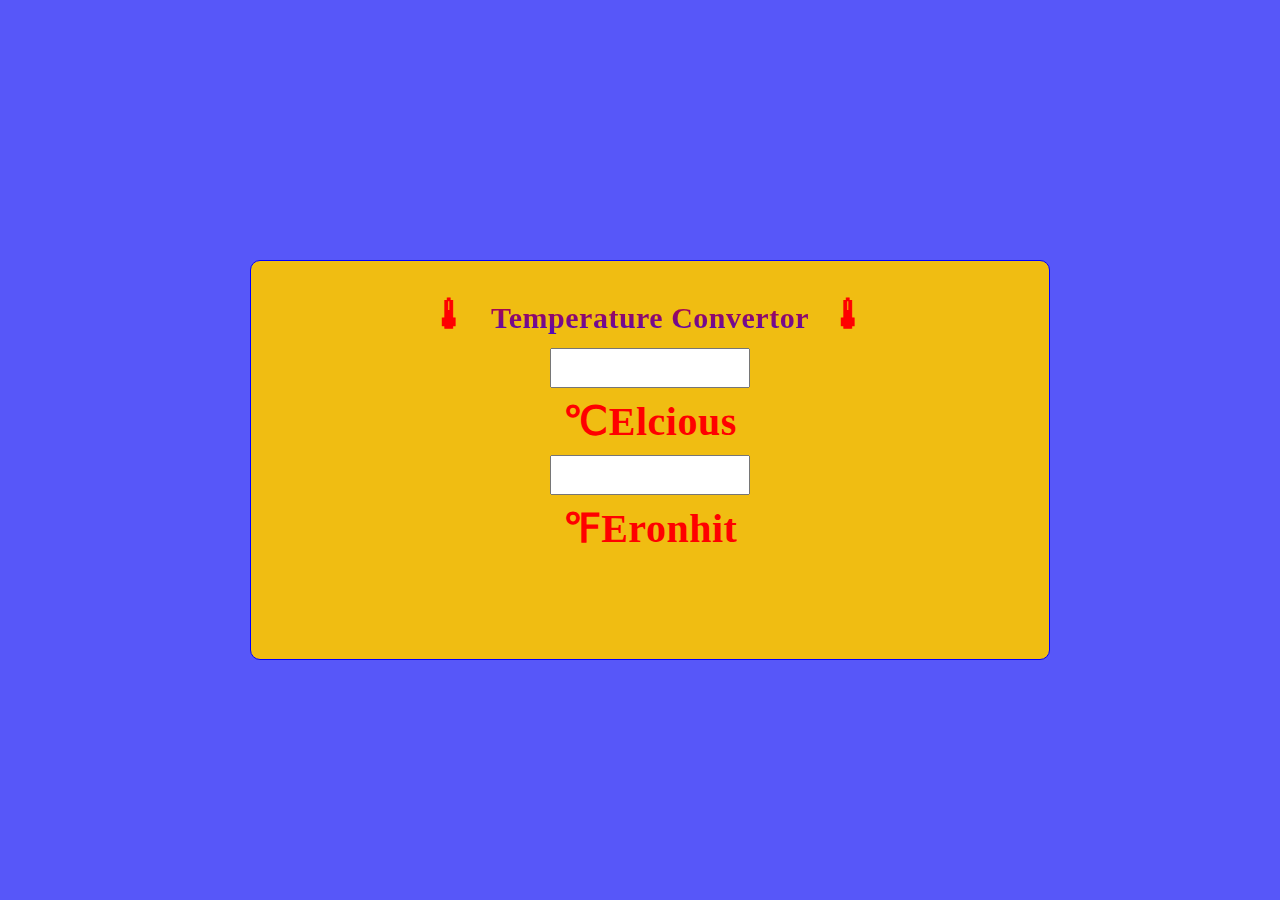
<file: index.html>
<!DOCTYPE html>
<html lang="en">
<head>
    <meta charset="UTF-8">
    <meta http-equiv="X-UA-Compatible" content="IE=edge">
    <meta name="viewport" content="width=device-width, initial-scale=1.0">
    <title>temp convertor</title>
    <link rel="stylesheet" href="css.css" type="text/css">
</head>
<body>

    <div class="container">
        <h3>&#127777 <span>Temperature convertor</span> &#127777</h3>
        <div class="cel">
            <input type="number" id="cel" onchange="changetemptfer()">
            <h3>℃elcious</h3>
        </div>
        <div class="fer">
            <input type="number" id="fer" onchange="changetemptcel()">
            <h3>℉eronhit</h3>
        </div>
    </div>
<script src="onchange .js" ></script>
</body>
</html>
</file>
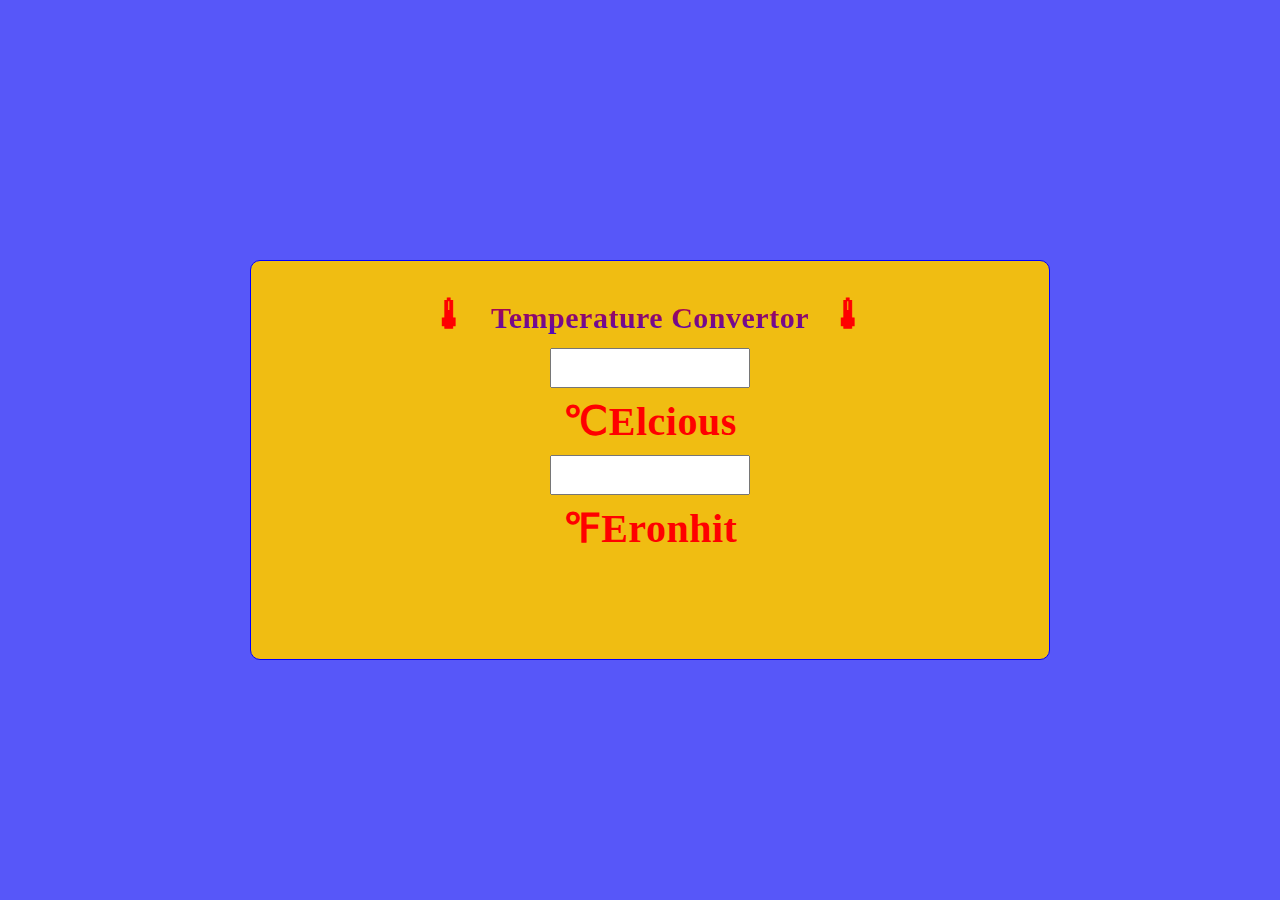
<file: eventlisten.html>
<!DOCTYPE html>
<html lang="en">
<head>
    <meta charset="UTF-8">
    <meta http-equiv="X-UA-Compatible" content="IE=edge">
    <meta name="viewport" content="width=device-width, initial-scale=1.0">
    <title>temp convertor</title>
    <link rel="stylesheet" href="css.css" type="text/css">
</head>
<body>
    <div class="container">
        <h3>&#127777 <span>Temperature convertor</span> &#127777</h3>
        <div class="cel">
            <input type="number" id="cel" >
            <h3>℃elcious</h3>
        </div>
        <div class="fer">
            <input type="number" id="fer" >
            <h3>℉eronhit</h3>
        </div>
    </div>
<script src="eventlisten.js" ></script>
</body>
</html>
</file>
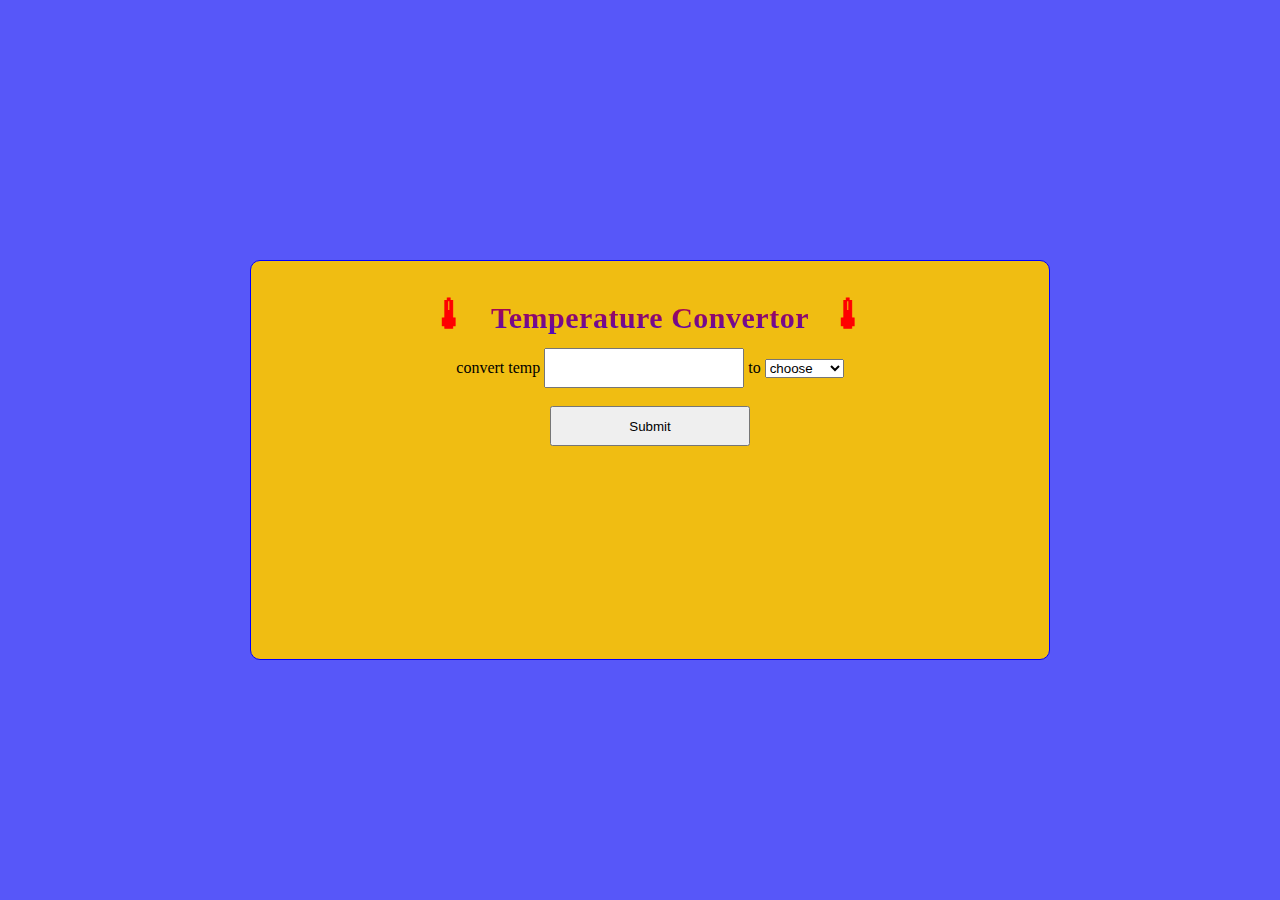
<file: normal.html>
<!DOCTYPE html>
<html lang="en">
<head>
    <meta charset="UTF-8">
    <meta http-equiv="X-UA-Compatible" content="IE=edge">
    <meta name="viewport" content="width=device-width, initial-scale=1.0">
    <title>temp convertor</title>
    <link rel="stylesheet" href="css.css" type="text/css">
</head>
<body>
    <form id='container' class="container" onsubmit="calculate(); return false">

        <h3>&#127777 <span>Temperature convertor</span> &#127777</h3>

        <label id="joke">convert temp</label>

        <input type="number" id="temp" name="temp">
        <lable> to </lable>
        <select id="tempdiff" name="tempdiff">
            <option value="" name="option">choose</option>
            <option value="celc" name="℃">℃elcious</option>
            <option value="fer" name="℉">℉eronhit</option>
        </select>
        <div id="res"></div>
        <br><input type="submit" name="submit">

        
    </form>

    <!-- <div class="sym" style="font-size:200px;display:inline;color: red;">&#127777</div>
    <div class="sy" style="font-size:200px;display:inline;">&#127756</div>
    <div class="sy" style="font-size:200px;display:inline;">&#127752</div> -->
    <script src="js.js"></script>
</body>
</html>
</file>
<file: css.css>
*{
    margin: 0px;
    padding: 0px;
    box-sizing: border-box;
    
}

body{

    background-color: rgb(87, 87, 249);
    display: grid;
    place-items: center;
}

.container{
    height: 400px;
    width: 800px;
    max-width: 100%;
    border: 1px solid blue;
     background-color: rgba(252, 197, 0, 0.928);
     text-align: center;
     padding: 20px;
     margin: 10px;
    position: absolute;
    top: 50%;
    left: 50%;
    transform: translate(-50%,-50%);
    border-radius: 10px;
    
  
}

h3{
    letter-spacing: 0.5px;
    text-align: center;
    text-transform: capitalize;
    padding: 10px;
    font-size:40px;
    color: red;
}

span{
    font-size: 30px;
    background: -webkit-linear-gradient(rgb(226, 5, 5), rgb(45, 12, 231));
    -webkit-background-clip: text;
    -webkit-text-fill-color: transparent;
    letter-spacing: 0.5px;
    text-align: center;
    text-transform: capitalize;
    padding: 10px;
}

/* for onchange.html */
.cel,.fer{
    display: inline;

}
input{
    height: 40px;
    width: 200px;
}
</file>
